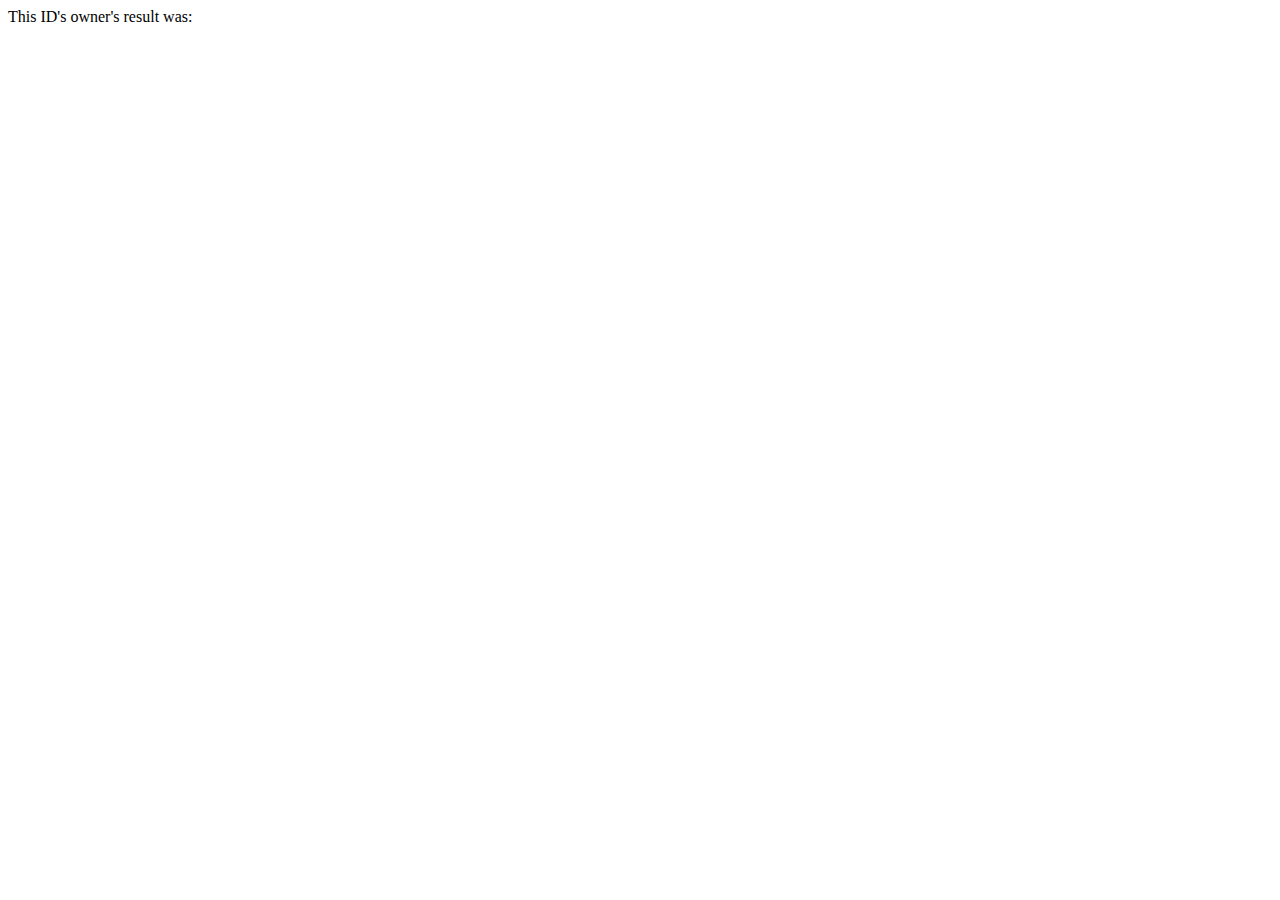
<file: target/classes/templates/idResult.html>
<!DOCTYPE html>
<html lang="en" xmlns:th="http://www.w3.org/1999/xhtml">
<head>
    <meta charset="UTF-8">
    <title>Title</title>
</head>
<body>
<div>This ID's owner's result was:</div>

<div class="wpis" th:each="ownerFromtheLoop: ${idThatWasFound}">
    <div th:text="'Height is: ' + ${ownerFromtheLoop.height}"/>
    <div th:text="'Weight is: ' + ${ownerFromtheLoop.weight}"/>
    <div th:text="'Sex is: ' + ${ownerFromtheLoop.sex}"/>
</div>
</body>
</html>
</file>
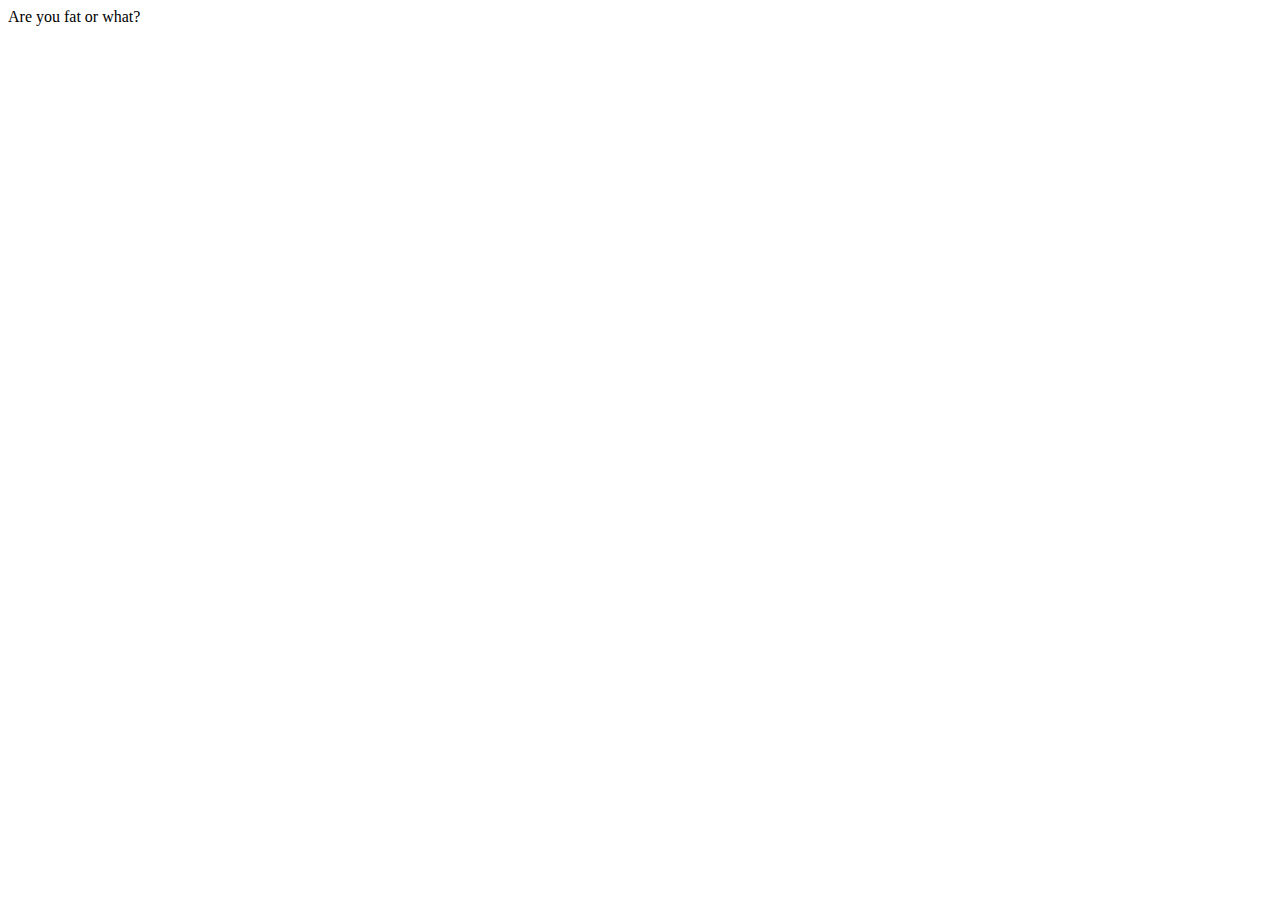
<file: target/classes/templates/result.html>
<!DOCTYPE html>
<html lang="en" xmlns:th="http://www.w3.org/1999/xhtml">
<head>
    <meta charset="UTF-8">
    <title>Title</title>
</head>
<body>
<div>Are you fat or what?</div>
<div th:text="'BMI: ' + ${myResult}"/>
<div th:text="'Your ID: ' + ${myId}"/>



</body>
</html>
</file>
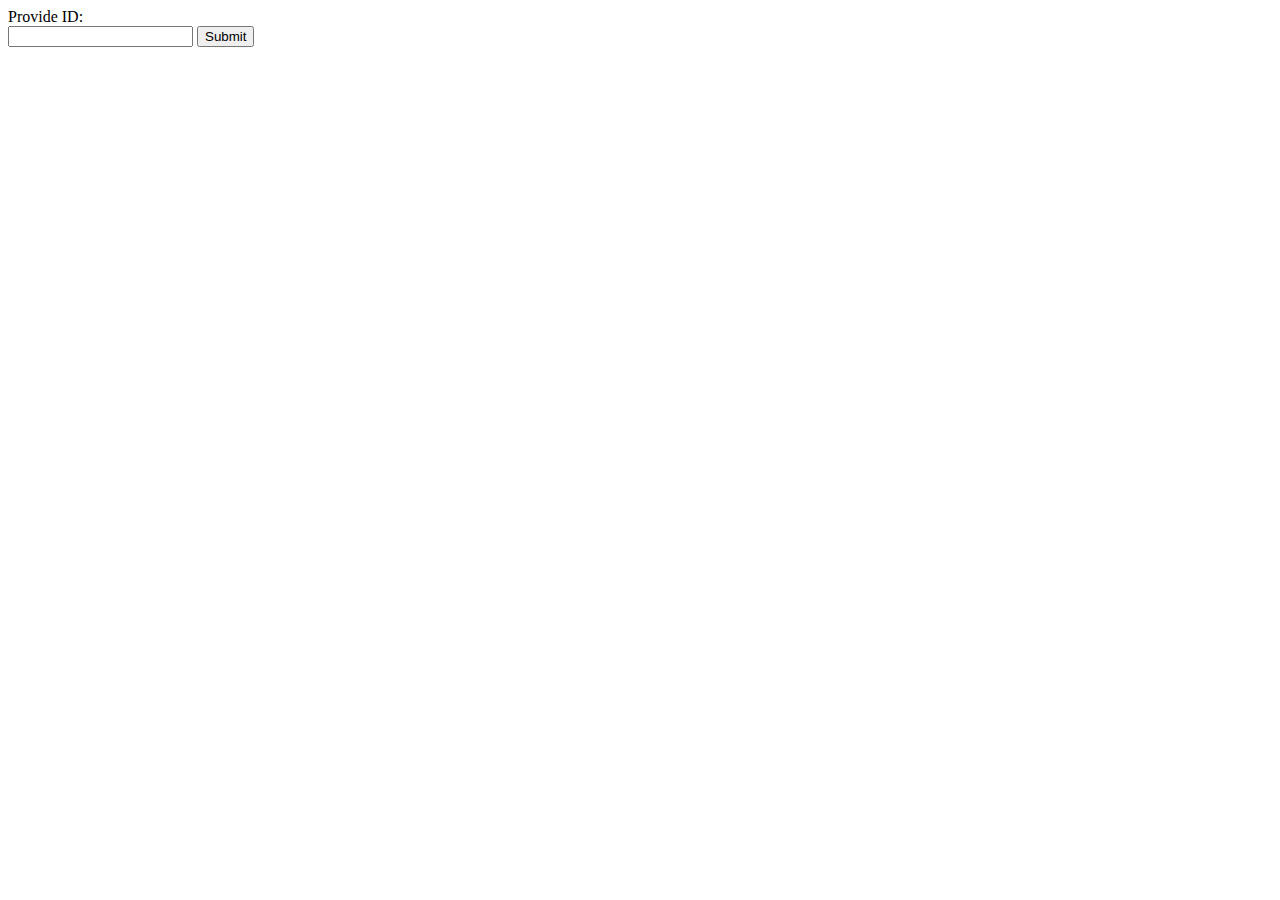
<file: target/classes/templates/searchForm.html>
<!DOCTYPE html>
<html lang="en">
<head>
    <meta charset="UTF-8">
    <title>Title</title>
</head>
<body>

<form method="post">
    <div>Provide ID:</div>
    <input type="text" name="idParameter">
    <input type="submit" value="Submit">
</form>

</body>
</html>
</file>
